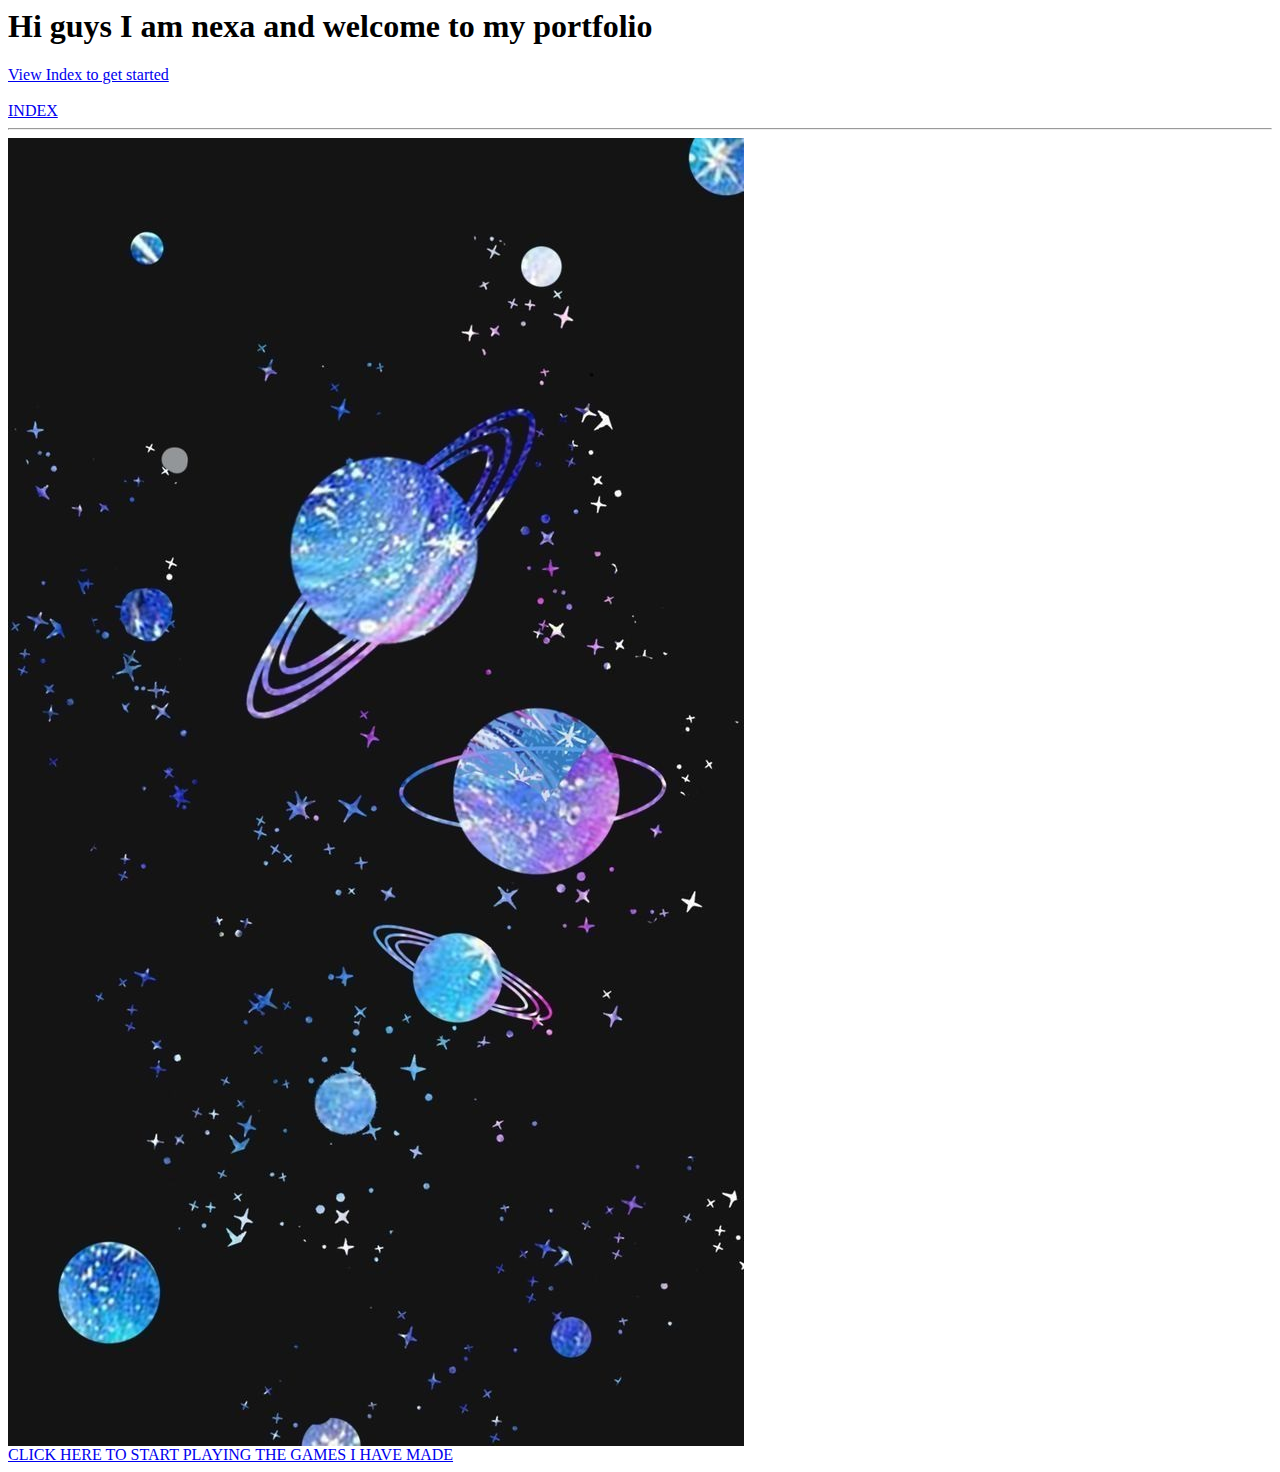
<file: index.html>
<html>
    <head>
        <title>
           My portfolio
        </title>
    </head>

    <link type"text/css" rel="stylesheet" href="style.css"/>

        <body>
            <div class="top">
                <h1>
                    Hi guys I am nexa and welcome to my portfolio
                </h1>
    <div     class="middle"> 
        <a href="#">View Index to get started</a>
        <BR></BR>
        <a href="#">INDEX</a>
    </div>
    
    
            </div>
    
    <hr>

<img src="44df1db109e850b4e876e48118f3e464jpg.jpg">
<br>
<a href="MY GAMES.HTML">CLICK HERE TO START PLAYING THE GAMES I HAVE MADE</a>
<br>

    </body>
</html>
</file>
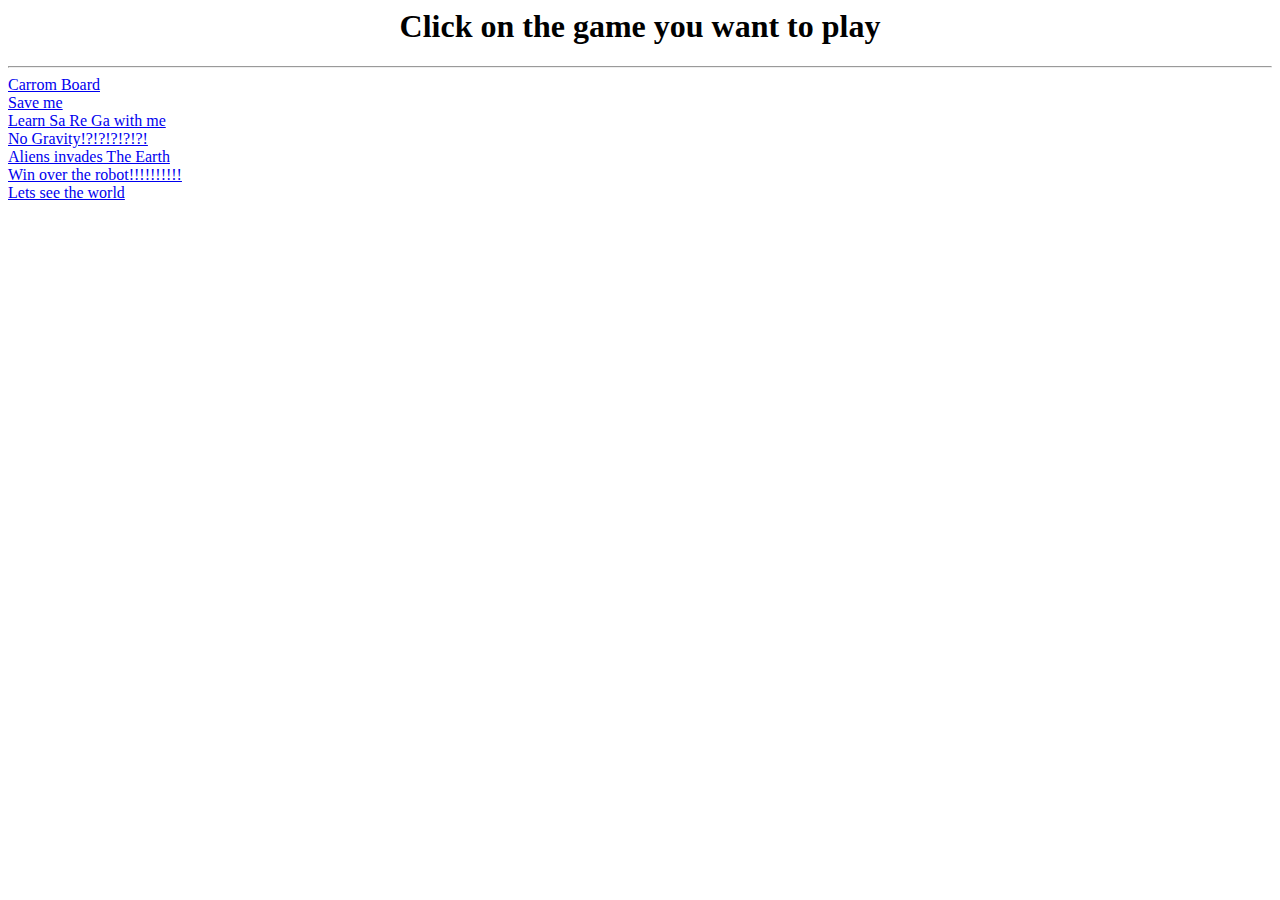
<file: MY GAMES.HTML>
<html>
    <head>
        <title>
My Games
        </title>
    </head>
    
    <link type"text/css" rel="stylesheet" href="style.css"/>
    
    <body>
       <h1 align="center">
       Click on the game you want to play
    </h1>
<hr>
       
        <a href="https://studio.code.org/projects/gamelab/6EXKUjhC9mMNgmUHN2dkNeOC_EycGNAxav43r_2Q8Tw">
        Carrom Board
        </a>

<br>

        <a href="https://studio.code.org/projects/gamelab/NUvzz6boWozpFSGujW8OjnMRdWIgur-S55sQIQCtMVQ">
        Save me
        </a>
<br>

<a href="https://studio.code.org/projects/gamelab/-FdUCH1_RN2JbYcJ6vEkjgp6ngGR0Vj1O_Y2LroHmBM">
        Learn Sa Re Ga with me 
        </a>

<br>

<a href="https://studio.code.org/projects/gamelab/hxK7-h7KSnzZAz43Ju847oJ68iSh6HQ78Bv8pO4vbME">
        No Gravity!?!?!?!?!?!
        </a>

<br>

<a href="https://studio.code.org/projects/gamelab/Nm7nmFpLeNsRWzW6Jy5L6WZZk0p9ufkXCL6XorO29w8">
         Aliens invades The Earth
        </a>

<br>

<a href="https://studio.code.org/projects/gamelab/G313qiBBICioUPxNRsaiRfATAUEnO1AxzqbMtm6WzLs">
         Win over the robot!!!!!!!!!!
        </a>

<br>

<a href="https://studio.code.org/projects/gamelab/uTudjmPq9CUAGa-W5RmtZGX-yI5touJu49CcnUHp4iA">
        Lets see the world 
        </a>
       
        <br>
    
    </body>
</html>
</file>
<file: style.css>
text{
    align-content: center;
}
</file>
